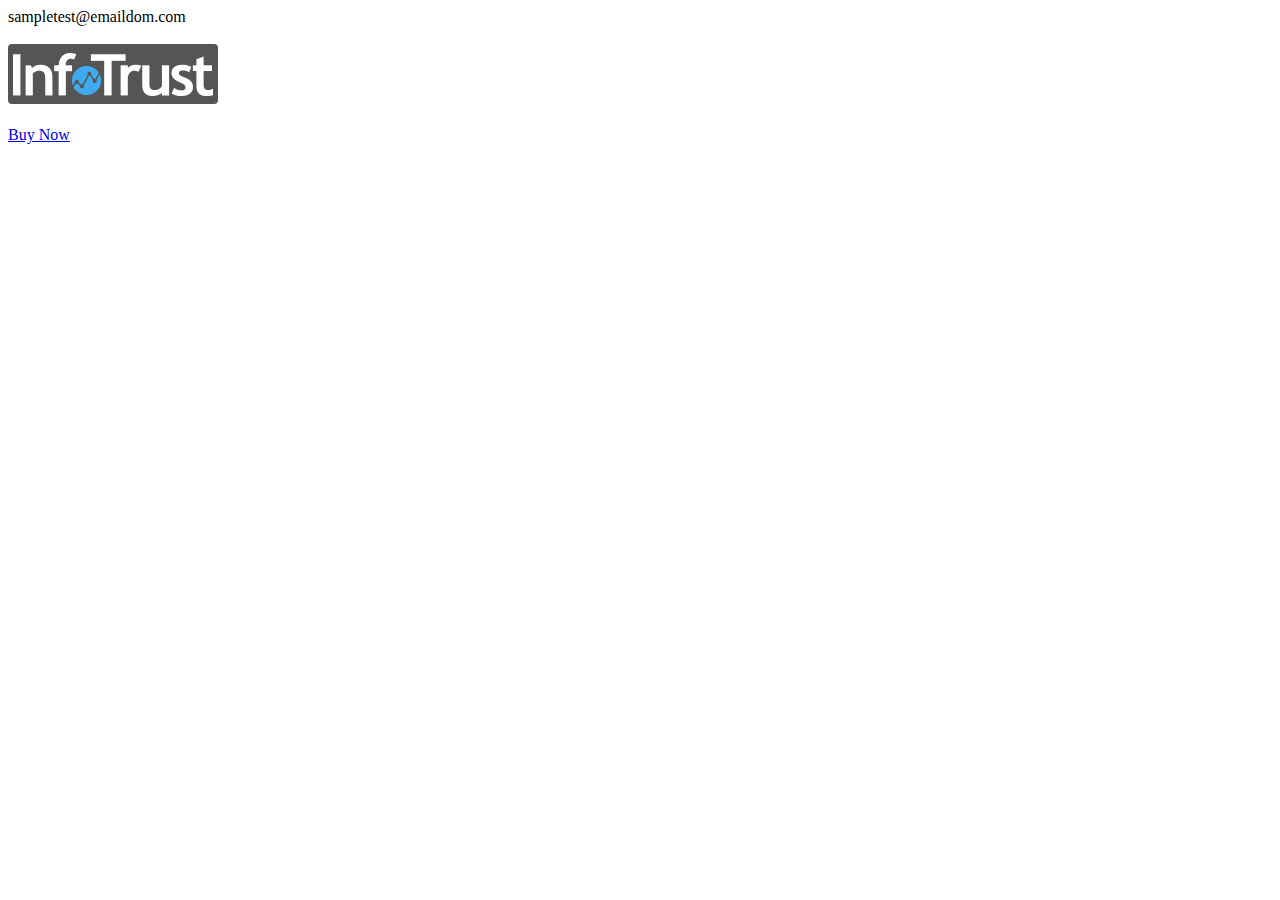
<file: index.html>
<!DOCTYPE html>
<!--[if lt IE 7]>      <html class="no-js lt-ie9 lt-ie8 lt-ie7"> <![endif]-->
<!--[if IE 7]>         <html class="no-js lt-ie9 lt-ie8"> <![endif]-->
<!--[if IE 8]>         <html class="no-js lt-ie9"> <![endif]-->
<!--[if gt IE 8]><!--> <html class="no-js"> <!--<![endif]-->
    <head>
        <!-- Google Tag Manager -->
        <script>(function(w,d,s,l,i){w[l]=w[l]||[];w[l].push({'gtm.start':
        new Date().getTime(),event:'gtm.js'});var f=d.getElementsByTagName(s)[0],
        j=d.createElement(s),dl=l!='dataLayer'?'&l='+l:'';j.async=true;j.src=
        'https://www.googletagmanager.com/gtm.js?id='+i+dl;f.parentNode.insertBefore(j,f);
        })(window,document,'script','dataLayer','GTM-WV7RWQ3');</script>
        <!-- End Google Tag Manager -->

        <meta charset="utf-8">
        <meta http-equiv="X-UA-Compatible" content="IE=edge">
        <title></title>
        <meta name="description" content="">
        <meta name="viewport" content="width=device-width, initial-scale=1">
        <link rel="stylesheet" href="css/index.css">
    </head>
    <body>
        <!-- Google Tag Manager (noscript) -->
        <noscript><iframe src="https://www.googletagmanager.com/ns.html?id=GTM-WV7RWQ3"
        height="0" width="0" style="display:none;visibility:hidden"></iframe></noscript>
        <!-- End Google Tag Manager (noscript) -->
        
        sampletest@emaildom.com
        
        <br><br>
        <a href="https://infotrust.com" target='_blank'><img id='infoButton' src='images/light-logo.png' /></a>
        <br><br>
        <a href="shop/thankyou.html">Buy Now</a>
    </body>
</html>
</file>
<file: css/index.css>
#infoButton {
    background-color: #555555;
    padding: 5px;
    border-radius: 4px;
}
</file>
